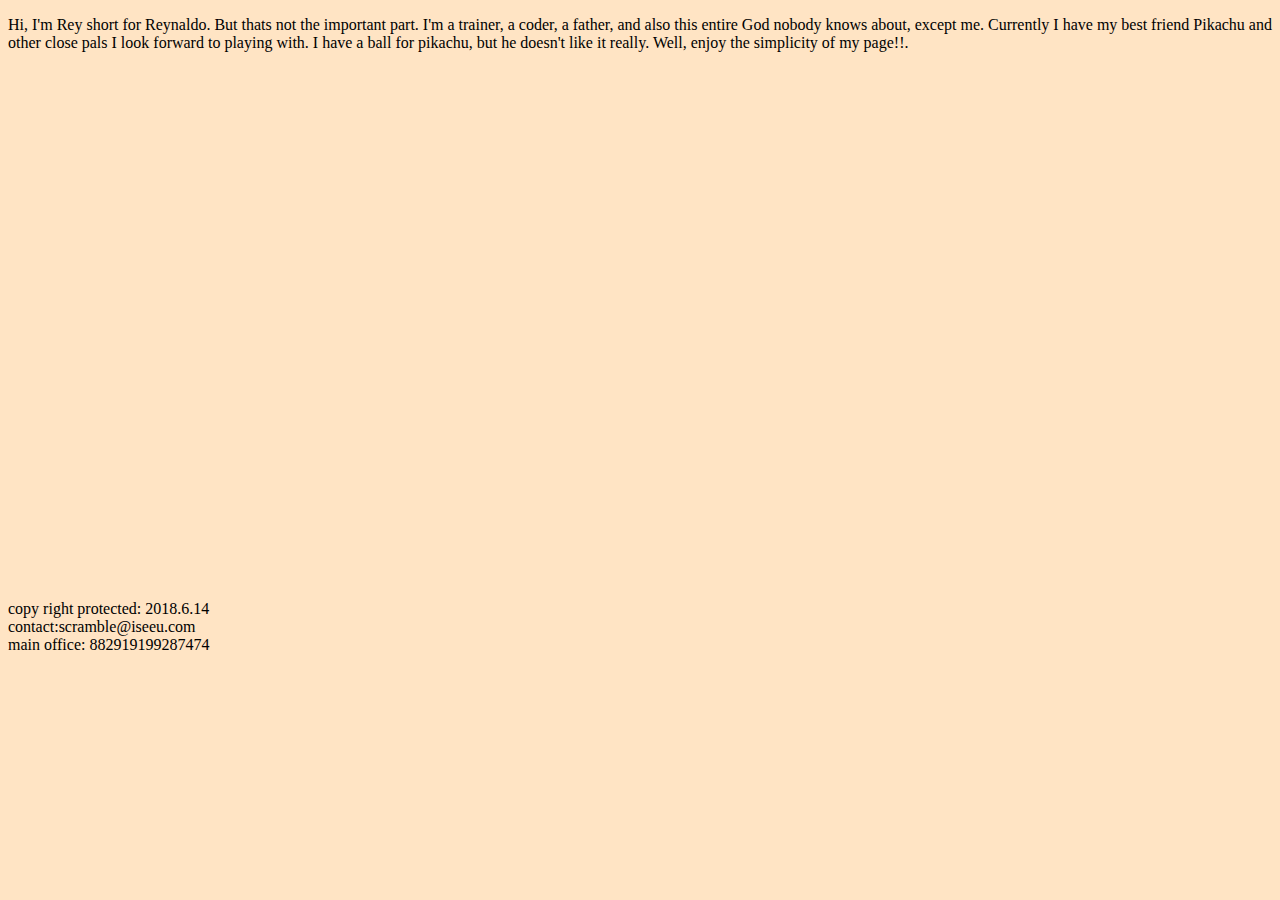
<file: pikapi.html>
<!DOCTYPE html>
<html lang="en">
<head>
    <meta charset="UTF-8">
    <meta name="viewport" content="width=device-width, initial-scale=1.0">
    <meta http-equiv="X-UA-Compatible" content="ie=edge">
    <link rel="stylesheet" href="pikapi.css">
    <title>Document</title>
</head>
<body>
    <section>
        <p>
            Hi, I'm Rey short for Reynaldo. But thats not the important part.
            I'm a trainer, a coder, a father, and also this entire God nobody 
            knows about, except me. Currently I have my best friend Pikachu
            and other close pals I look forward to playing with. I have a ball for pikachu,
            but he doesn't like it really. Well, enjoy the simplicity of my page!!.
        </p>
    </section>
   <footer>copy right protected: 2018.6.14<br>contact:scramble@iseeu.com<br>main office: 882919199287474</footer> 
</body>
</html>
</file>
<file: pikapi.css>
body {
    background-image: url("http://img06.deviantart.net/cb6d/i/2012/305/4/6/angry_pikachu_attack_by_aminezizi-d5jma3r.jpg");
    background-repeat: no-repeat;  
    background-position: center;
    background-attachment: fixed;
    background-color: bisque
}

footer {
    position: absolute;
    top: 600px;
}
</file>
